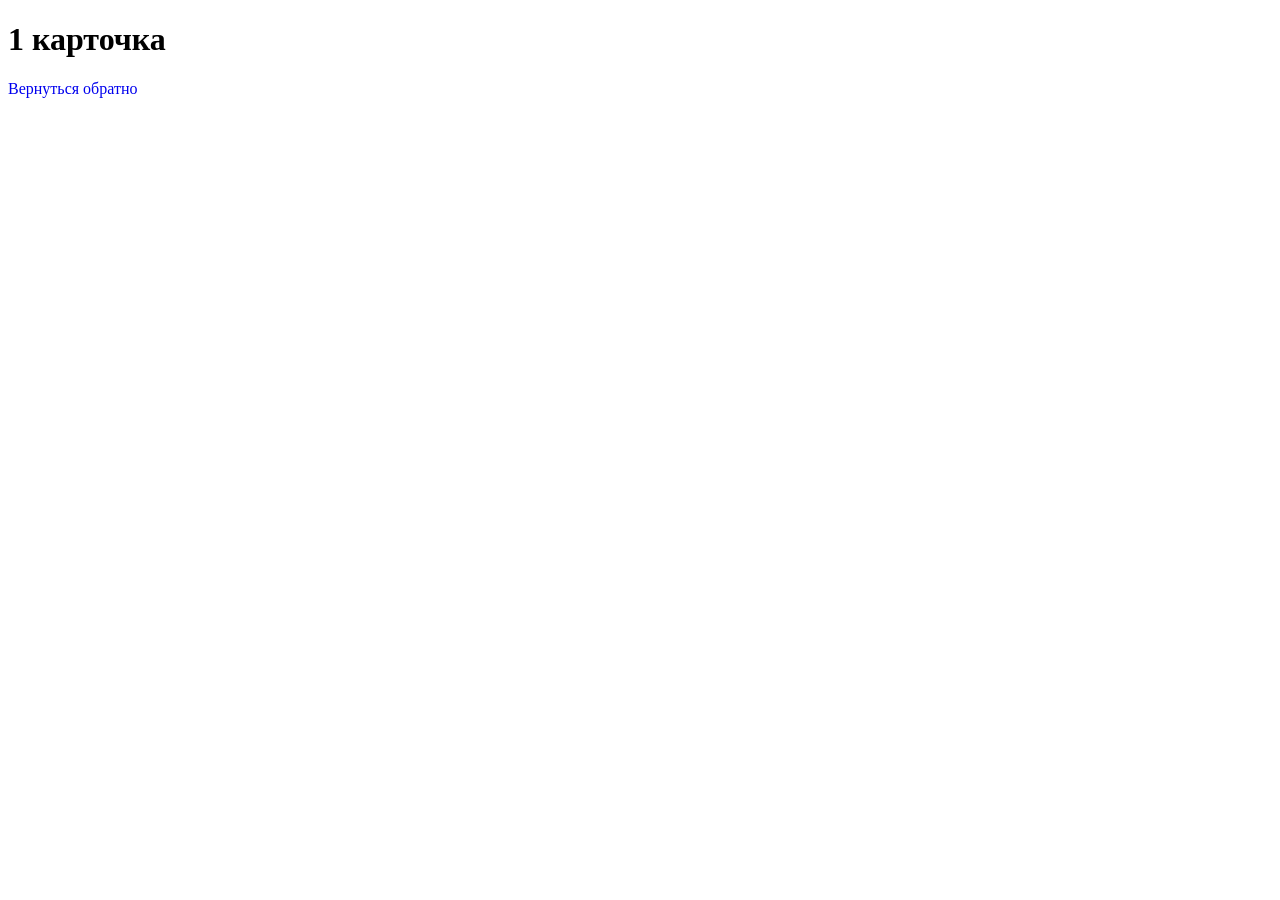
<file: 1card.html>
<!DOCTYPE html>
<html>
    <head>
        <title>1stcard</title>
        <link rel="stylesheet" href="style.css">
    </head>
    <body>
        <h1>1 карточка</h1>
        <a class="other" href="index.html">Вернуться обратно</a>
    </body>
</html>
</file>
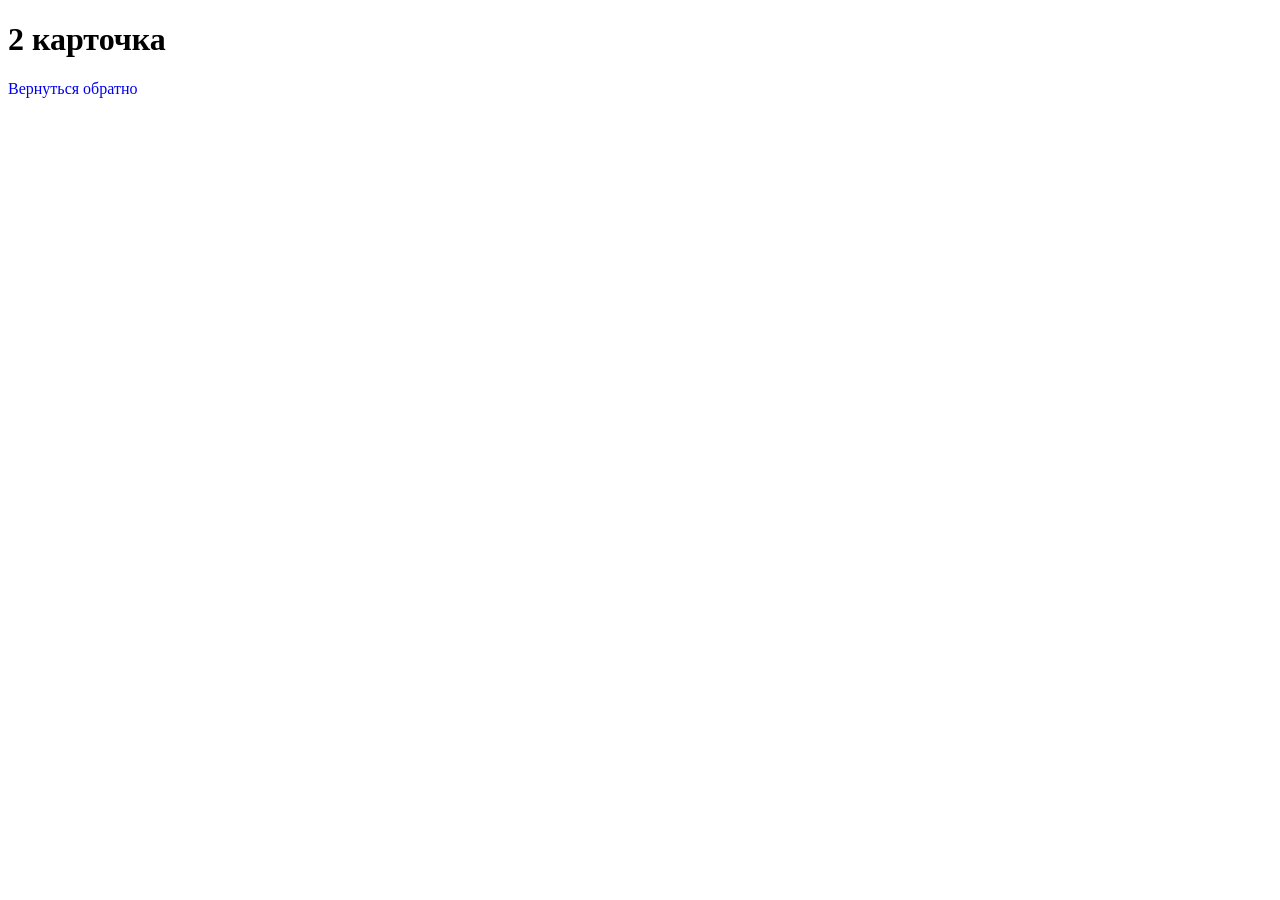
<file: 2card.html>
<!DOCTYPE html>
<html>
    <head>
        <title>2ndcard</title>
        <link rel="stylesheet" href="style.css">
    </head>
    <body>
        <h1>2 карточка</h1>
        <a class="other" href="index.html">Вернуться обратно</a>
    </body>
</html>
</file>
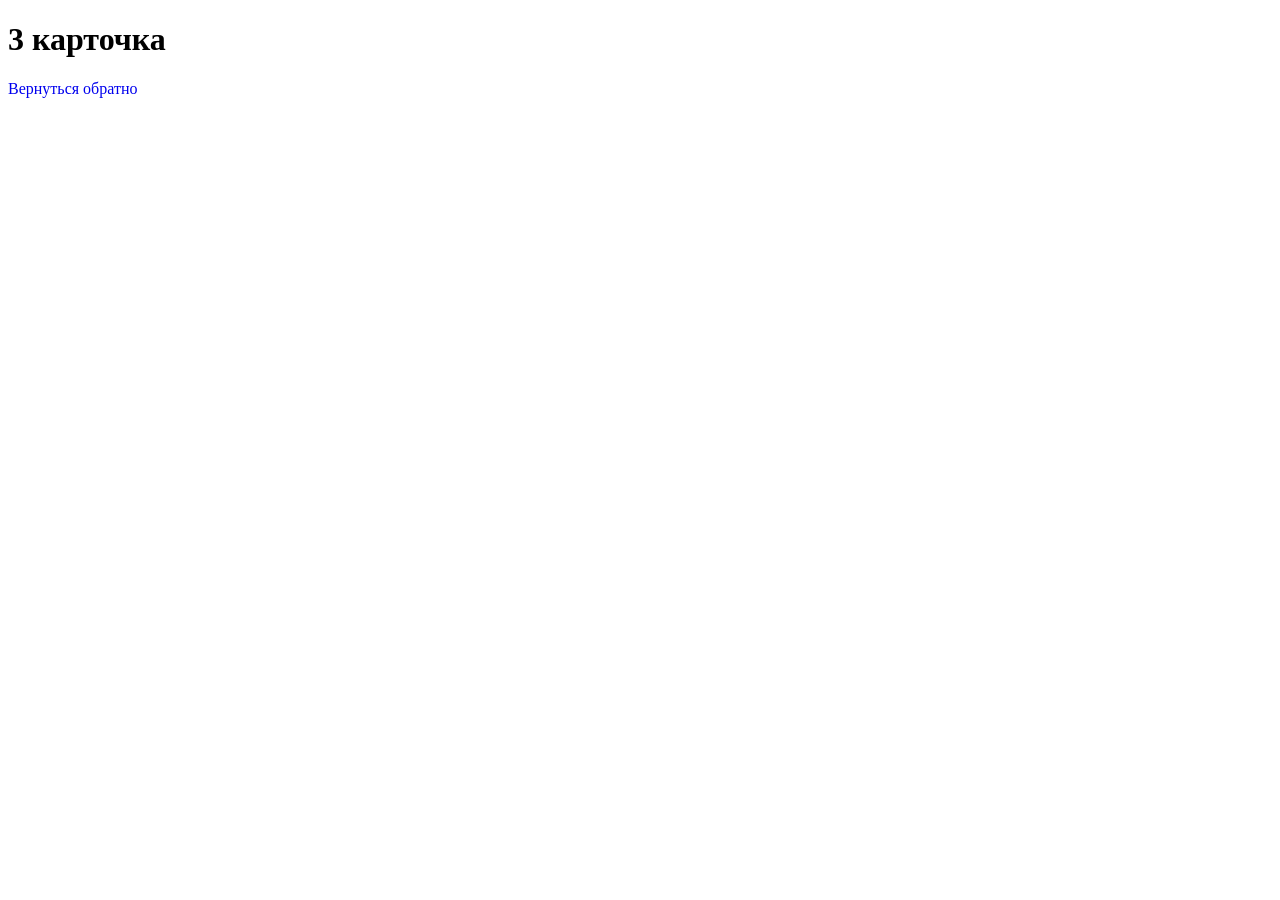
<file: 3card.html>
<!DOCTYPE html>
<html>
    <head>
        <title>3rdcard</title>
        <link rel="stylesheet" href="style.css">
    </head>
    <body>
        <h1>3 карточка</h1>
        <a class="other" href="index.html">Вернуться обратно</a>
    </body>
</html>
</file>
<file: style.css>
#button{
    background-color: blue;
    color: white;
    border: none;
    border-radius: 5px;
    padding: 5px 10px;
    margin: 0 15px;
    transition:0.3s;
}
.cards{
    display: flex;
    justify-content: start;
    margin-top: 20px;
    gap: 10px;
}
.card{
    background-color:blue;
    color:white;
    padding: 10px;
    border-radius: 10px;
    box-shadow: 0 2px 9px black;
    transition:0.3s;
    text-decoration: none;
}
.card:hover{
    transform: translateY(-5px);

}
.image{
    text-align: start;
}
button:hover{
    transform: translateY(-4px);
}
.other{
    text-decoration: none;
}
</file>
